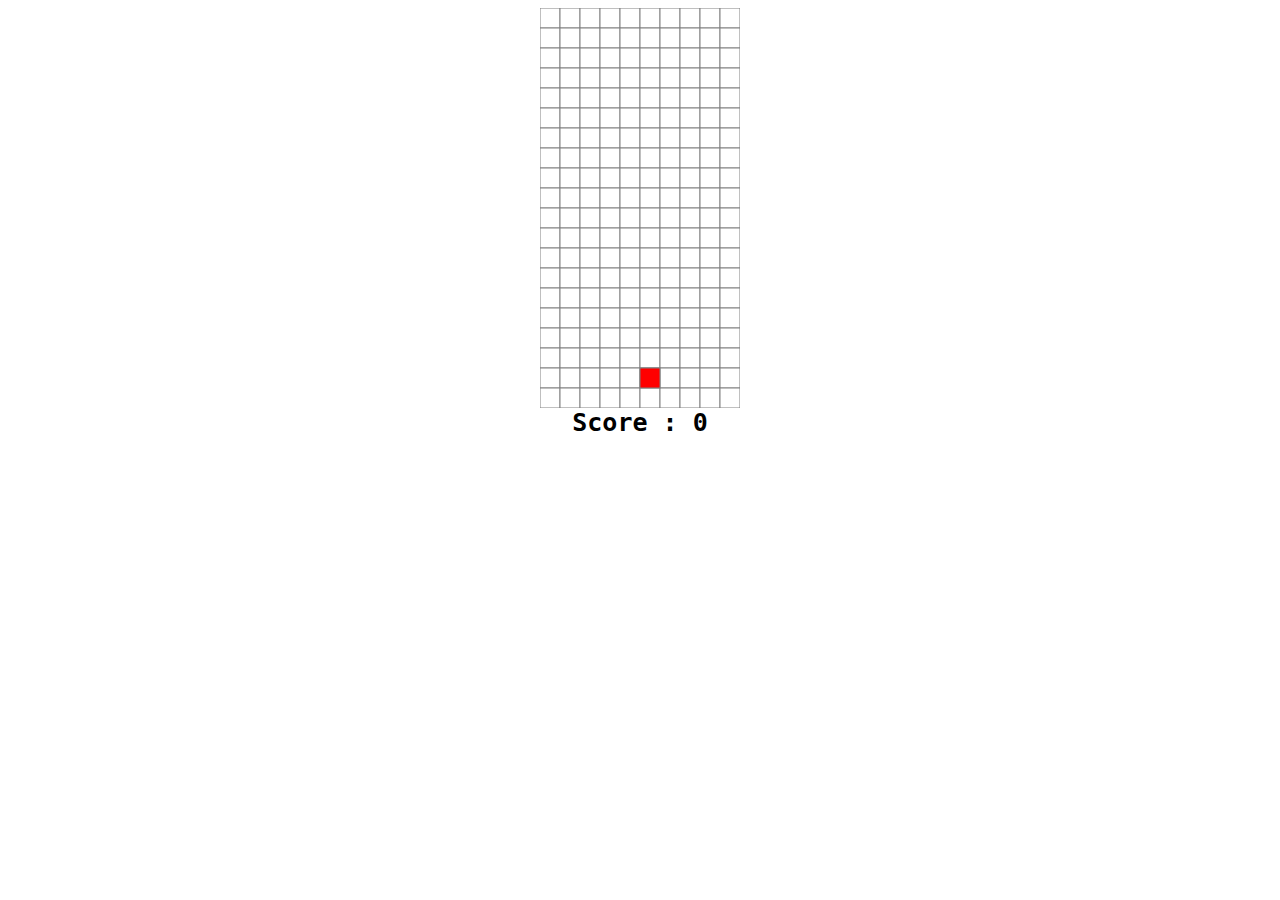
<file: tetris-game/index.html>
<html>
<head>
    <title>Tetris Game JS</title>
    <script type="module" src="tetris.js"></script>
    <style>
        #score{
            display: inline-block;
        }
        div{
            font-size: 25px;
            font-weight: bold;
            font-family: monospace;
            text-align: center;
        }
        canvas{
            display: block;
            margin:0 auto;
        }
    </style>
</head>
<body>
    <canvas id="tetris" width="200" height="400"></canvas>
    <div>
        Score : <div id="score">0</div>
    </div>
</body>
</html>
</file>
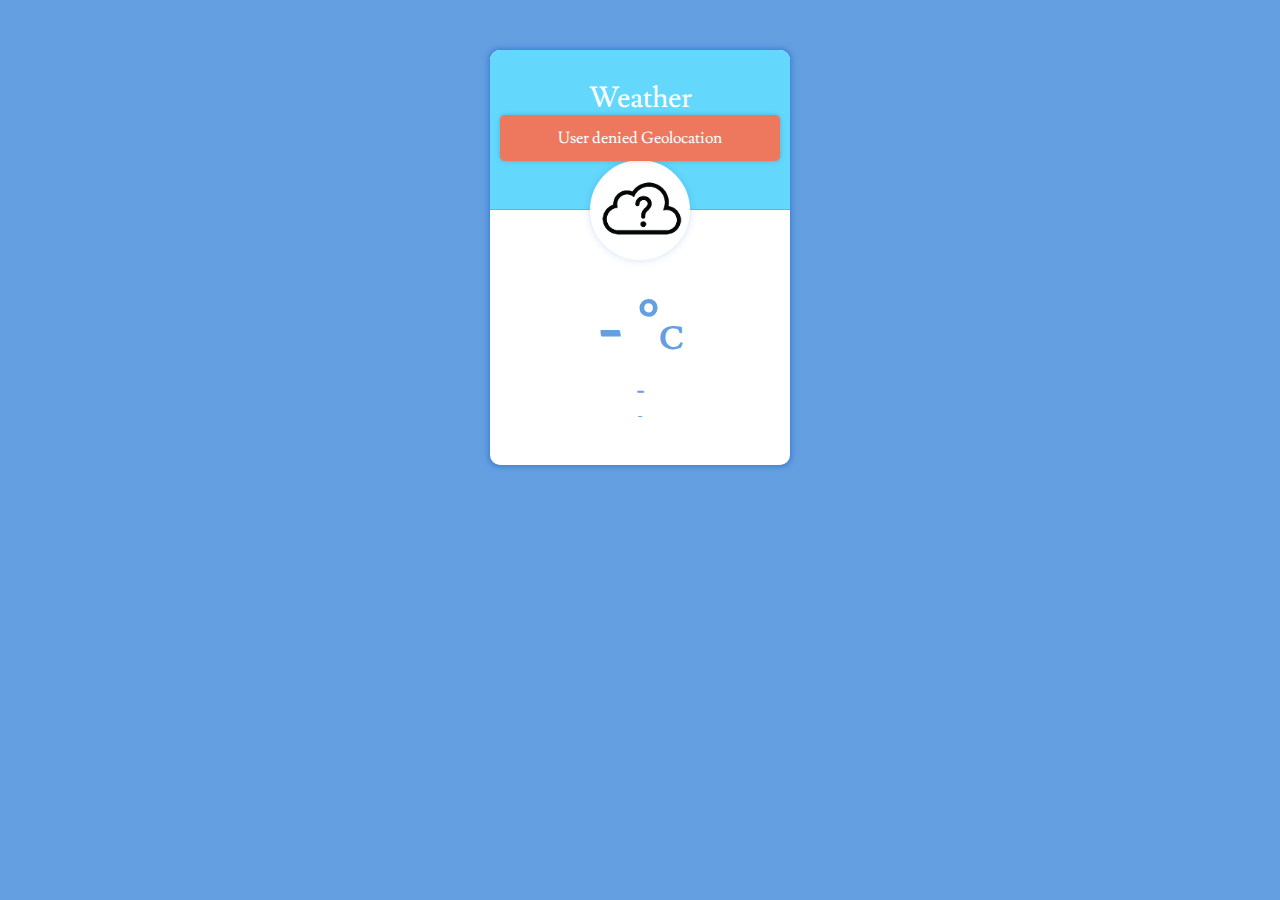
<file: weather-app/index.html>
<!DOCTYPE html>
<html lang="en">
<head>
    <meta charset="UTF-8">
    <title>Weather App - JavaScript</title>
    <!-- <link rel="stylesheet" href="font/Rimouski.css"> -->
    <!-- Google Font -->
    <link href="https://fonts.googleapis.com/css?family=Lusitana:400,700&display=swap" rel="stylesheet">
    <link rel="stylesheet" href="style.css">
</head>
<body>
    
    <div class="container">
        <div class="app-title">
            <p>Weather</p>
        </div>

        <div class="notification">User denied geolocation</div>
        
        <div class="weather-container">
            
            <div class="weather-icon">
                <img src="icons/unknown.png" alt="">
            </div>
            
            <div class="temperature-value">
                <p>- °<span>C</span></p>
            </div>
            
            <div class="temperature-description">
                <p> - </p>
            </div>

            <div class="location">
                <p>-</p>
            </div>
        </div>
    </div>
    
    <script src="app.js"></script>
</body>
</html>
</file>
<file: weather-app/style.css>
* {
    box-sizing: border-box;
}

html, body {
    margin: 0;
    font-family: 'Lusitana', serif;
    background-color: #649FE1;
}

.container {
    position: relative;
    display: flex;
    flex-direction: column;
    width: 300px;
    margin: 0 auto;
    margin-top: 50px;

    overflow: hidden;
    background-color: #fff;
    border-radius: 10px;
    box-shadow: 0 0 5px 2px rgba(34,99,205, .5);
}

/* Head */
.app-title {
    display: flex;
    justify-content: center;
    height: 160px;

    font-size: 1.8rem;
    font-weight: 400;
    
    color: #fff;
    background-color: #64D8FC;
    border-bottom: 1px solid #57BCDB;
}
.notification {
    position: absolute;
    top: 65px;
    left: 10px;
    right: 10px;
    z-index: 20;

    display: none;
    padding: .8rem 0;
    
    text-align: center;
    color: #fff;
    background-color: #ED785E;

    border-radius: 5px;
    box-shadow: 0 0 5px rgba(0,0,0, .2);
}
.notification.show {
    display: block;
}

/* Body */
.weather-container {
    position: relative;
    
    text-align: center;
    /* Push main content at 70px bottom*/
    padding-top: 70px;
    padding-bottom: 40px;

    color: #649FE1;
}
.weather-icon {
    position: absolute;
    top: -50px;
    left: 50%;
    z-index: 10;
    
    width: 100px;
    height: 100px;

    background-color: #fff;
    border-radius: 50%;
    transform: translateX(-50%);
    box-shadow: 0 0 8px rgba(34,99,205, .2);
}
.weather-icon img {
    width: 95px;
    height: auto;
}

.temperature-value p,
.temperature-description p,
.location p {
    margin: 0;
}

.temperature-value p {
    font-size: 4.5rem;
    font-weight: 700;
    cursor: pointer;
}
.temperature-value span {
    font-size: 2rem;
}

.temperature-description p {
    font-size: 1.5rem;
    font-weight: 700;
}
</file>
